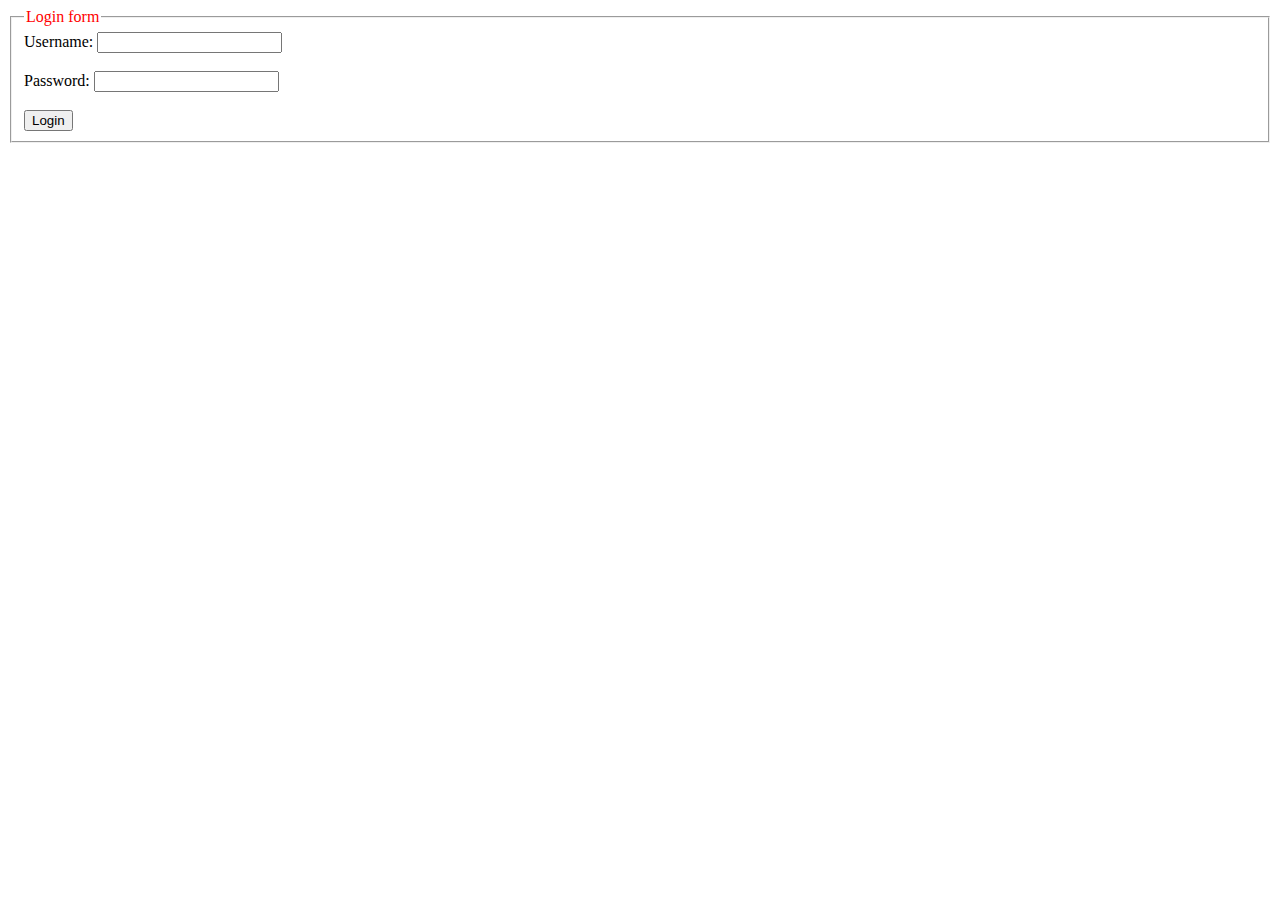
<file: login2.html>
<!DOCTYPE html>
<html lang="en">
<head>
    <meta charset="UTF-8">
    <meta name="viewport" content="width=device-width, initial-scale=1.0">
    <title>Document</title>
</head>
<body>
    <fieldset>
        <legend style="color:red">Login form</legend>
    <form action="">
        Username: <input class="form-control" type="text" name="" id="" required minlength="5"><br> <br>
        Password: <input class="form-control" type="password" name="" id=""><br><br>
        <input type="submit" value="Login">
    </form>
</fieldset>
</body>
</html>
</file>
